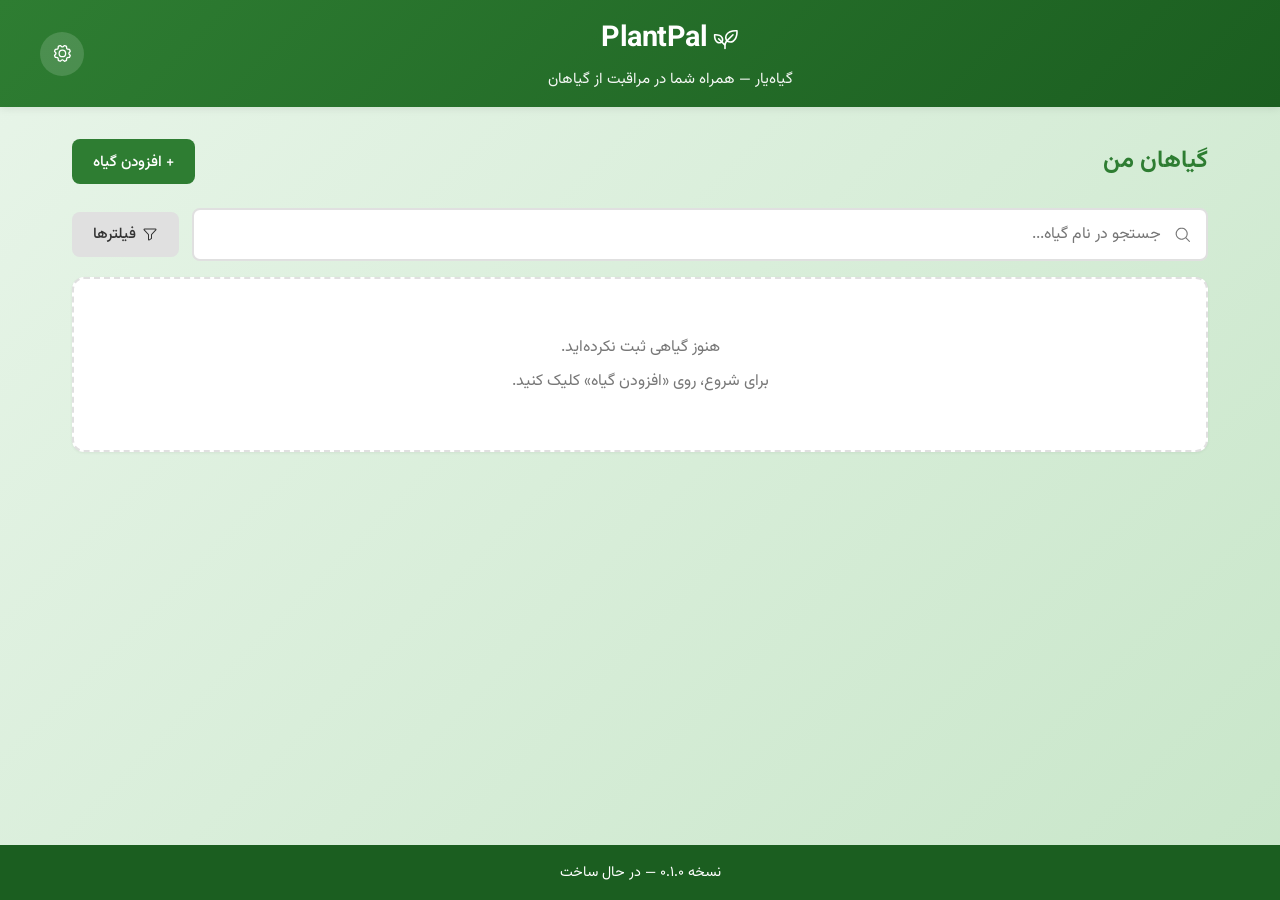
<file: index.html>
<!DOCTYPE html>
<html lang="fa" dir="rtl">
<head>
  <meta charset="UTF-8">
  <meta name="viewport" content="width=device-width, initial-scale=1.0">
  <meta name="description" content="PlantPal — برنامه مراقبت از گیاهان">
  <title>PlantPal | گیاه‌یار</title>

  <link rel="manifest" href="manifest.json">
  <meta name="theme-color" content="#2e7d32">

  <link rel="icon" type="image/png" href="assets/icons/icon-512.png">
  <link rel="apple-touch-icon" href="assets/icons/icon-512.png">
  <meta name="mobile-web-app-capable" content="yes">
  <meta name="apple-mobile-web-app-capable" content="yes">
  <meta name="apple-mobile-web-app-status-bar-style" content="black-translucent">
  <meta name="apple-mobile-web-app-title" content="PlantPal">

  <link rel="preconnect" href="https://fonts.googleapis.com">
  <link rel="preconnect" href="https://fonts.gstatic.com" crossorigin>
  <link href="https://fonts.googleapis.com/css2?family=Vazirmatn:wght@400;500;700&display=swap" rel="stylesheet">

  <link rel="stylesheet" href="css/main.css">
  <link rel="stylesheet" href="css/rtl.css">
  <link rel="stylesheet" href="css/components.css">
</head>
<body>

  <header class="app-header" role="banner">
    <div class="app-header-content">
      <div class="app-header-text">
        <h1 class="app-title">
          <span class="icon" data-icon="leaf"></span>
          PlantPal
        </h1>
        <p class="app-subtitle">گیاه‌یار — همراه شما در مراقبت از گیاهان</p>
      </div>
      <button id="btn-open-settings" class="btn-settings" aria-label="تنظیمات" title="تنظیمات">
        <span class="icon" data-icon="settings"></span>
      </button>
    </div>
  </header>

  <main class="app-main" role="main">

    <section id="page-home" class="page active" aria-label="صفحه اصلی">

      <div class="page-header">
        <h2 class="page-title">گیاهان من</h2>
        <button id="btn-add-plant" class="btn btn-primary" aria-label="افزودن گیاه جدید">
          + افزودن گیاه
        </button>
      </div>

      <!-- نوار جستجو و فیلتر -->
      <div class="search-filter-bar">
        <div class="search-box">
          <span class="icon search-icon" data-icon="magnifying-glass"></span>
          <input
            type="text"
            id="search-input"
            class="search-input"
            placeholder="جستجو در نام گیاه..."
            aria-label="جستجو در نام گیاه"
          >
          <button id="btn-clear-search" class="btn-clear-search" aria-label="پاک کردن جستجو" style="display: none;">
            <span class="icon" data-icon="x"></span>
          </button>
        </div>

        <button id="btn-toggle-filters" class="btn btn-secondary btn-toggle-filters" aria-label="نمایش فیلترها">
          <span class="icon" data-icon="funnel"></span>
          فیلترها
        </button>
      </div>

      <!-- فیلترها -->
      <div id="filters-panel" class="filters-panel" style="display: none;">
        <div class="filter-group">
          <label class="filter-label">وضعیت سلامت:</label>
          <div class="filter-buttons">
            <button class="filter-btn active" data-filter-health="all">همه</button>
            <button class="filter-btn" data-filter-health="healthy">🙂 سالم</button>
            <button class="filter-btn" data-filter-health="growing">🌱 در حال رشد</button>
            <button class="filter-btn" data-filter-health="warning">😐 نیاز به توجه</button>
            <button class="filter-btn" data-filter-health="sick">☹️ بیمار</button>
          </div>
        </div>
      </div>

      <div id="today-tasks" class="today-tasks" style="display: none;" aria-live="polite">
        <h3 class="today-tasks-title">📋 کارهای امروز</h3>
        <div id="today-tasks-list" class="today-tasks-list"></div>
      </div>

      <div id="healthy-plants-section" class="plants-section" style="display: none;">
        <h3 class="plants-section-title">🌱 گیاهان من</h3>
        <div id="plants-list" class="plants-list"></div>
      </div>

      <div id="empty-state" class="empty-state" style="display: none;" role="status">
        <p>هنوز گیاهی ثبت نکرده‌اید.</p>
        <p>برای شروع، روی «افزودن گیاه» کلیک کنید.</p>
      </div>

      <div id="no-results-state" class="empty-state" style="display: none;" role="status">
        <p>گیاهی با این مشخصات پیدا نشد.</p>
        <p>فیلترها را تغییر دهید.</p>
      </div>

    </section>

    <section id="page-add" class="page" aria-label="افزودن گیاه">
      <div class="page-header">
        <button id="btn-back-from-add" class="btn btn-back" aria-label="بازگشت به صفحه اصلی">
          <span class="icon" data-icon="arrow-left"></span>
          بازگشت
        </button>
        <h2 class="page-title">افزودن گیاه جدید</h2>
      </div>

      <form id="form-add-plant" class="plant-form" aria-label="فرم افزودن گیاه">
        <div class="form-group">
          <label for="add-name" class="form-label">نام گیاه *</label>
          <input type="text" id="add-name" class="form-input" required aria-required="true">
        </div>

        <div class="form-group">
          <label for="add-type" class="form-label">نوع گیاه</label>
          <input type="text" id="add-type" class="form-input">
        </div>

        <div class="form-group">
          <label for="add-location" class="form-label">محل نگهداری</label>
          <input type="text" id="add-location" class="form-input">
        </div>

        <div class="form-group">
          <label class="form-label">وضعیت سلامت</label>
          <div class="health-options">
            <button type="button" class="health-option" data-health="healthy">
              <span class="icon" data-icon="health-healthy"></span>
              <span>سالم</span>
            </button>
            <button type="button" class="health-option" data-health="growing">
              <span class="icon" data-icon="health-growing"></span>
              <span>در حال رشد</span>
            </button>
            <button type="button" class="health-option" data-health="warning">
              <span class="icon" data-icon="health-warning"></span>
              <span>نیاز به توجه</span>
            </button>
            <button type="button" class="health-option" data-health="sick">
              <span class="icon" data-icon="health-sick"></span>
              <span>بیمار</span>
            </button>
          </div>
          <input type="hidden" id="add-health" value="healthy">
        </div>

        <div class="form-group">
          <label for="add-image" class="form-label">تصویر گیاه (اختیاری)</label>
          <input type="file" id="add-image" class="form-input" accept="image/*">
        </div>

        <div class="form-group">
          <label for="add-notes" class="form-label">یادداشت (اختیاری)</label>
          <textarea id="add-notes" class="form-textarea" rows="4"></textarea>
        </div>

        <div class="form-actions">
          <button type="submit" class="btn btn-primary">ذخیره</button>
          <button type="button" id="btn-cancel-add" class="btn btn-secondary">انصراف</button>
        </div>
      </form>
    </section>

    <section id="page-details" class="page" aria-label="جزئیات گیاه">
      <div class="page-header">
        <button id="btn-back-from-details" class="btn btn-back" aria-label="بازگشت به صفحه اصلی">
          <span class="icon" data-icon="arrow-left"></span>
          بازگشت
        </button>
        <h2 class="page-title">جزئیات گیاه</h2>
      </div>

      <div class="plant-details">
        <div class="plant-details-image">
          <img id="details-image" src="assets/images/default-plant.png" alt="تصویر گیاه">
        </div>

        <div class="plant-details-info">
          <div class="plant-info-row">
            <span class="plant-info-label">نام گیاه:</span>
            <span id="details-name" class="plant-info-value">—</span>
          </div>
          <div class="plant-info-row">
            <span class="plant-info-label">نوع گیاه:</span>
            <span id="details-type" class="plant-info-value">—</span>
          </div>
          <div class="plant-info-row">
            <span class="plant-info-label">محل نگهداری:</span>
            <span id="details-location" class="plant-info-value">—</span>
          </div>
          <div class="plant-info-row">
            <span class="plant-info-label">وضعیت سلامت:</span>
            <span id="details-health" class="plant-info-value">—</span>
          </div>
          <div class="plant-info-row">
            <span class="plant-info-label">یادداشت:</span>
            <span id="details-notes" class="plant-info-value">—</span>
          </div>
        </div>
      </div>

      <div class="plant-details-actions">
        <button id="btn-edit-plant" class="btn btn-secondary" aria-label="ویرایش گیاه">ویرایش</button>
        <button id="btn-delete-plant" class="btn btn-danger" aria-label="حذف گیاه">حذف</button>
      </div>

      <div class="care-history">
        <h3 class="care-history-title">تاریخچه آبیاری</h3>
        <button id="btn-add-care" class="btn btn-primary" aria-label="ثبت آبیاری جدید">+ ثبت آبیاری جدید</button>
        <div id="care-logs-list" class="care-logs-list" aria-live="polite"></div>
        <div id="empty-care-logs" class="empty-state" style="display: none;" role="status">
          <p>هنوز آبیاری ثبت نشده است.</p>
        </div>
      </div>
    </section>

    <section id="page-settings" class="page" aria-label="تنظیمات">
      <div class="page-header">
        <button id="btn-back-from-settings" class="btn btn-back" aria-label="بازگشت به صفحه اصلی">
          <span class="icon" data-icon="arrow-left"></span>
          بازگشت
        </button>
        <h2 class="page-title">⚙️ تنظیمات</h2>
      </div>

      <div class="settings-section">
        <h3 class="settings-section-title">🎨 حالت نمایش</h3>
        <div class="settings-option">
          <button class="theme-option-btn" data-theme-option="light" aria-label="حالت روشن">
            <span class="theme-option-icon">☀️</span>
            <span class="theme-option-text">
              <span class="theme-option-label">روشن</span>
              <span class="theme-option-desc">همیشه حالت روشن</span>
            </span>
            <span class="theme-option-check">✓</span>
          </button>

          <button class="theme-option-btn" data-theme-option="auto" aria-label="حالت خودکار">
            <span class="theme-option-icon">🌗</span>
            <span class="theme-option-text">
              <span class="theme-option-label">خودکار</span>
              <span class="theme-option-desc">بر اساس تنظیمات سیستم</span>
            </span>
            <span class="theme-option-check">✓</span>
          </button>

          <button class="theme-option-btn" data-theme-option="dark" aria-label="حالت تاریک">
            <span class="theme-option-icon">🌙</span>
            <span class="theme-option-text">
              <span class="theme-option-label">تاریک</span>
              <span class="theme-option-desc">همیشه حالت تاریک</span>
            </span>
            <span class="theme-option-check">✓</span>
          </button>
        </div>
      </div>

      <div class="settings-section">
        <h3 class="settings-section-title">📅 فرمت تاریخ</h3>
        <div class="settings-option">
          <button class="theme-option-btn" data-date-format="shamsi" aria-label="تاریخ شمسی">
            <span class="theme-option-icon">🇮🇷</span>
            <span class="theme-option-text">
              <span class="theme-option-label">شمسی</span>
              <span class="theme-option-desc">مثال: 1403/02/05</span>
            </span>
            <span class="theme-option-check">✓</span>
          </button>

          <button class="theme-option-btn" data-date-format="miladi" aria-label="تاریخ میلادی">
            <span class="theme-option-icon">🌍</span>
            <span class="theme-option-text">
              <span class="theme-option-label">میلادی</span>
              <span class="theme-option-desc">مثال: 2024/04/25</span>
            </span>
            <span class="theme-option-check">✓</span>
          </button>
        </div>
      </div>
    </section>

  </main>

  <div id="modal-add-care" class="modal" role="dialog" aria-modal="true" aria-labelledby="modal-care-title">
    <div class="modal-content">
      <div class="modal-header">
        <h3 id="modal-care-title" class="modal-title">ثبت آبیاری جدید</h3>
        <button id="btn-close-care-modal" class="modal-close" aria-label="بستن">
          <span class="icon" data-icon="x"></span>
        </button>
      </div>

      <form id="form-add-care" class="modal-form">
        <div class="form-group">
          <label for="care-date" class="form-label">تاریخ</label>
          <input type="date" id="care-date" class="form-input" required>
        </div>

        <div class="form-group">
          <label for="care-note" class="form-label">یادداشت (اختیاری)</label>
          <textarea id="care-note" class="form-textarea" rows="3"></textarea>
        </div>

        <div class="form-actions">
          <button type="submit" class="btn btn-primary">ذخیره</button>
          <button type="button" id="btn-cancel-care" class="btn btn-secondary">انصراف</button>
        </div>
      </form>
    </div>
  </div>

  <footer class="app-footer" role="contentinfo">
    <p>نسخه ۰.۱.۰ — در حال ساخت</p>
  </footer>

  <script src="js/database.js"></script>
  <script src="js/i18n.js"></script>
  <script src="js/theme.js"></script>
  <script src="js/date.js"></script>
  <script src="js/icons.js"></script>
  <script src="js/ui.js"></script>
  <script src="js/plants.js"></script>
  <script src="js/care.js"></script>
  <script src="js/dashboard.js"></script>
  <script src="js/settings.js"></script>
  <script src="js/app.js"></script>

  <script>
    if ('serviceWorker' in navigator) {
      window.addEventListener('load', function() {
        navigator.serviceWorker.register('service-worker.js')
          .then(function(registration) {
            console.log('✓ Service Worker ثبت شد:', registration.scope);
          })
          .catch(function(error) {
            console.error('✗ خطا در ثبت Service Worker:', error);
          });
      });
    }
  </script>

</body>
</html>
</file>
<file: css/main.css>
/* ============================================
   PlantPal - استایل اصلی
   ============================================ */

* {
  margin: 0;
  padding: 0;
  box-sizing: border-box;
}

/* ============================================
   تم روشن (پیش‌فرض)
   ============================================ */

:root,
[data-theme="light"] {
  --color-primary: #2e7d32;
  --color-primary-dark: #1b5e20;
  --color-primary-light: #66bb6a;
  --color-primary-bg: #e8f5e9;

  --color-warning: #fb8c00;
  --color-warning-dark: #e65100;
  --color-warning-bg: #fff3e0;

  --color-danger: #e53935;
  --color-danger-dark: #c62828;
  --color-danger-bg: #ffebee;

  --color-text: #333333;
  --color-text-light: #777777;
  --color-text-muted: #999999;

  --color-bg: #f5f9f5;
  --color-bg-gradient: linear-gradient(135deg, #e8f5e9 0%, #c8e6c9 100%);
  --color-white: #ffffff;
  --color-card: #ffffff;
  --color-border: #e0e0e0;
  --color-border-light: #f0f0f0;

  --shadow-sm: 0 1px 3px rgba(0, 0, 0, 0.06);
  --shadow-md: 0 2px 8px rgba(0, 0, 0, 0.08);
  --shadow-lg: 0 8px 24px rgba(0, 0, 0, 0.12);

  --radius-sm: 8px;
  --radius-md: 12px;
  --radius-lg: 16px;

  --transition: all 0.3s ease;
  --transition-slow: all 0.5s ease;
}

/* ============================================
   تم تاریک
   ============================================ */

[data-theme="dark"] {
  --color-primary: #66bb6a;
  --color-primary-dark: #81c784;
  --color-primary-light: #a5d6a7;
  --color-primary-bg: #1b3a1e;

  --color-warning: #ffb74d;
  --color-warning-dark: #ffcc80;
  --color-warning-bg: #3a2a1a;

  --color-danger: #ef5350;
  --color-danger-dark: #e57373;
  --color-danger-bg: #3a1a1a;

  --color-text: #e8e8e8;
  --color-text-light: #b0b0b0;
  --color-text-muted: #808080;

  --color-bg: #121212;
  --color-bg-gradient: linear-gradient(135deg, #1a1a1a 0%, #0d0d0d 100%);
  --color-white: #2d2d2d;
  --color-card: #2d2d2d;
  --color-border: #404040;
  --color-border-light: #383838;

  --shadow-sm: 0 1px 3px rgba(0, 0, 0, 0.4);
  --shadow-md: 0 2px 8px rgba(0, 0, 0, 0.5);
  --shadow-lg: 0 8px 24px rgba(0, 0, 0, 0.6);
}

/* ============================================
   بدنه
   ============================================ */

body {
  font-family: 'Vazirmatn', 'Tahoma', 'Segoe UI', sans-serif;
  background: var(--color-bg-gradient);
  background-attachment: fixed;
  color: var(--color-text);
  min-height: 100vh;
  display: flex;
  flex-direction: column;
  line-height: 1.6;
  -webkit-font-smoothing: antialiased;
  -moz-osx-font-smoothing: grayscale;
  transition: background 0.3s ease, color 0.3s ease;
}

/* ============================================
   هدر
   ============================================ */

.app-header {
  background: linear-gradient(135deg, #2e7d32 0%, #1b5e20 100%);
  color: white;
  padding: 1rem 1.5rem;
  box-shadow: var(--shadow-md);
  transition: background 0.3s ease;
}

.app-header-content {
  max-width: 1200px;
  margin: 0 auto;
  display: flex;
  justify-content: space-between;
  align-items: center;
  gap: 1rem;
}

.app-header-text {
  flex: 1;
  text-align: center;
}

.app-title {
  font-size: 1.8rem;
  font-weight: 700;
  margin-bottom: 0.3rem;
  letter-spacing: -0.5px;
}

.app-subtitle {
  font-size: 0.95rem;
  font-weight: 400;
  opacity: 0.95;
}

/* دکمه تنظیمات در هدر */
.btn-settings {
  background: rgba(255, 255, 255, 0.15);
  border: none;
  color: white;
  font-size: 1.5rem;
  width: 44px;
  height: 44px;
  border-radius: 50%;
  cursor: pointer;
  display: flex;
  align-items: center;
  justify-content: center;
  transition: var(--transition);
  flex-shrink: 0;
}

.btn-settings:hover {
  background: rgba(255, 255, 255, 0.3);
  transform: rotate(90deg);
}

.btn-settings:focus-visible {
  outline: 3px solid white;
  outline-offset: 2px;
}

/* ============================================
   بخش اصلی
   ============================================ */

.app-main {
  flex: 1;
  padding: 2rem;
  max-width: 1200px;
  margin: 0 auto;
  width: 100%;
}

/* ============================================
   فوتر
   ============================================ */

.app-footer {
  background: #1b5e20;
  color: white;
  text-align: center;
  padding: 1rem;
  font-size: 0.9rem;
  transition: background 0.3s ease;
}

/* ============================================
   واکنش‌گرا (Responsive)
   ============================================ */

@media (max-width: 600px) {
  .app-header {
    padding: 0.8rem 1rem;
  }

  .app-title {
    font-size: 1.4rem;
  }

  .app-subtitle {
    font-size: 0.8rem;
  }

  .btn-settings {
    width: 38px;
    height: 38px;
    font-size: 1.2rem;
  }

  .app-main {
    padding: 1rem;
  }
}
</file>
<file: css/rtl.css>
/* PlantPal - استایل راست‌به‌چپ (فارسی) */

html[dir="rtl"] body {
  direction: rtl;
  text-align: right;
}

html[dir="rtl"] .app-header,
html[dir="rtl"] .welcome,
html[dir="rtl"] .app-footer {
  text-align: center;
}

/* جلوگیری از به‌هم‌ریختگی متن‌های ترکیبی */
html[dir="rtl"] p,
html[dir="rtl"] h1,
html[dir="rtl"] h2,
html[dir="rtl"] h3 {
  unicode-bidi: plaintext;
}
</file>
<file: css/components.css>
/* ============================================
   PlantPal - استایل کامپوننت‌ها
   ============================================ */

/* صفحه‌ها (SPA) */
.page { display: none; }

.page.active {
  display: block;
  animation: fadeIn 0.3s ease;
}

@keyframes fadeIn {
  from { opacity: 0; transform: translateY(8px); }
  to { opacity: 1; transform: translateY(0); }
}

/* هدر صفحه */
.page-header {
  display: flex;
  justify-content: space-between;
  align-items: center;
  margin-bottom: 1.5rem;
  flex-wrap: wrap;
  gap: 1rem;
}

.page-title {
  color: var(--color-primary);
  font-size: 1.5rem;
  font-weight: 700;
  margin: 0;
}

/* دکمه‌ها */
.btn {
  display: inline-flex;
  align-items: center;
  justify-content: center;
  padding: 0.65rem 1.3rem;
  border: none;
  border-radius: var(--radius-sm);
  font-family: inherit;
  font-size: 0.95rem;
  font-weight: 500;
  cursor: pointer;
  transition: var(--transition);
  text-decoration: none;
}

.btn:focus-visible {
  outline: 3px solid var(--color-primary);
  outline-offset: 2px;
}

.btn:hover {
  transform: translateY(-2px);
  box-shadow: var(--shadow-md);
}

.btn:active { transform: translateY(0); }

.btn-primary {
  background: var(--color-primary);
  color: white;
}

.btn-primary:hover { background: var(--color-primary-dark); }

.btn-secondary {
  background: var(--color-border);
  color: var(--color-text);
}

.btn-secondary:hover { background: var(--color-text-muted); }

.btn-danger {
  background: var(--color-danger);
  color: white;
}

.btn-danger:hover { background: var(--color-danger-dark); }

.btn-back {
  background: transparent;
  color: var(--color-primary);
  padding: 0.4rem 0.8rem;
  font-size: 1rem;
}

.btn-back:hover {
  background: var(--color-primary-bg);
  box-shadow: none;
  transform: none;
}

/* فرم‌ها */
.plant-form {
  background: var(--color-card);
  padding: 1.5rem;
  border-radius: var(--radius-md);
  box-shadow: var(--shadow-md);
  transition: background 0.3s ease;
}

.form-group { margin-bottom: 1.2rem; }

.form-label {
  display: block;
  margin-bottom: 0.5rem;
  color: var(--color-primary);
  font-weight: 700;
  font-size: 0.95rem;
}

.form-input,
.form-textarea {
  width: 100%;
  padding: 0.75rem;
  border: 2px solid var(--color-border);
  border-radius: var(--radius-sm);
  font-family: inherit;
  font-size: 1rem;
  box-sizing: border-box;
  transition: var(--transition);
  background: var(--color-card);
  color: var(--color-text);
}

.form-input:focus,
.form-textarea:focus {
  outline: none;
  border-color: var(--color-primary);
  box-shadow: 0 0 0 3px rgba(46, 125, 50, 0.15);
}

.form-textarea {
  resize: vertical;
  min-height: 80px;
}

.form-actions {
  display: flex;
  gap: 0.8rem;
  margin-top: 1.5rem;
}

/* فهرست گیاهان */
.plants-list {
  display: grid;
  grid-template-columns: repeat(auto-fill, minmax(220px, 1fr));
  gap: 1.2rem;
}

.plant-card {
  background: var(--color-card);
  border-radius: var(--radius-md);
  overflow: hidden;
  box-shadow: var(--shadow-md);
  cursor: pointer;
  transition: var(--transition);
}

.plant-card:hover {
  transform: translateY(-4px);
  box-shadow: var(--shadow-lg);
}

.plant-card:focus-visible {
  outline: 3px solid var(--color-primary);
  outline-offset: 2px;
}

.plant-card-image {
  width: 100%;
  height: 160px;
  object-fit: cover;
  background: var(--color-primary-bg);
}

.plant-card-content { padding: 1rem; }

.plant-card-name {
  color: var(--color-primary);
  font-size: 1.1rem;
  font-weight: 700;
  margin: 0 0 0.4rem 0;
}

.plant-card-location {
  color: var(--color-text-light);
  font-size: 0.9rem;
  margin: 0;
}

/* صفحه جزئیات */
.plant-details {
  display: flex;
  gap: 1.5rem;
  background: var(--color-card);
  padding: 1.5rem;
  border-radius: var(--radius-md);
  box-shadow: var(--shadow-md);
  margin-bottom: 1.5rem;
  flex-wrap: wrap;
  transition: background 0.3s ease;
}

.plant-details-image { flex: 0 0 200px; }

.plant-details-image img {
  width: 200px;
  height: 200px;
  object-fit: cover;
  border-radius: var(--radius-md);
  background: var(--color-primary-bg);
}

.plant-details-info {
  flex: 1;
  min-width: 250px;
}

.plant-info-row {
  display: flex;
  padding: 0.7rem 0;
  border-bottom: 1px solid var(--color-border-light);
  align-items: flex-start;
}

.plant-info-row:last-child { border-bottom: none; }

.plant-info-label {
  font-weight: 700;
  color: var(--color-primary);
  min-width: 120px;
  flex-shrink: 0;
}

.plant-info-value {
  color: var(--color-text);
  flex: 1;
}

.plant-details-actions {
  display: flex;
  gap: 0.8rem;
  margin-bottom: 1.5rem;
}

/* تاریخچه مراقبت */
.care-history {
  background: var(--color-card);
  padding: 1.5rem;
  border-radius: var(--radius-md);
  box-shadow: var(--shadow-md);
  transition: background 0.3s ease;
}

.care-history-title {
  color: var(--color-primary);
  margin: 0 0 1rem 0;
  font-size: 1.2rem;
  font-weight: 700;
}

.care-logs-list { margin-top: 1rem; }

.care-log-item {
  display: flex;
  justify-content: space-between;
  align-items: center;
  padding: 0.8rem;
  border-bottom: 1px solid var(--color-border-light);
}

.care-log-item:last-child { border-bottom: none; }

.care-log-info {
  display: flex;
  flex-direction: column;
  gap: 0.3rem;
  flex: 1;
}

.care-log-date {
  color: var(--color-text);
  font-weight: 700;
}

.care-log-note {
  color: var(--color-text-light);
  font-size: 0.9rem;
}

.care-log-delete {
  background: transparent;
  border: none;
  color: var(--color-danger);
  font-size: 1.5rem;
  cursor: pointer;
  padding: 0;
  width: 32px;
  height: 32px;
  display: flex;
  align-items: center;
  justify-content: center;
  border-radius: 50%;
  transition: var(--transition);
  flex-shrink: 0;
}

.care-log-delete:hover {
  background: var(--color-danger-bg);
  transform: scale(1.1);
}

/* حالت خالی */
.empty-state {
  text-align: center;
  padding: 3rem 1rem;
  color: var(--color-text-light);
  background: var(--color-card);
  border-radius: var(--radius-md);
  box-shadow: var(--shadow-sm);
  border: 2px dashed var(--color-border);
  transition: background 0.3s ease;
}

.empty-state p { margin: 0.5rem 0; }

/* Modal */
.modal {
  display: none;
  position: fixed;
  top: 0;
  left: 0;
  width: 100%;
  height: 100%;
  background: rgba(0, 0, 0, 0.5);
  z-index: 1000;
  justify-content: center;
  align-items: center;
  padding: 1rem;
  backdrop-filter: blur(4px);
}

.modal.active {
  display: flex;
  animation: fadeIn 0.2s ease;
}

.modal-content {
  background: var(--color-card);
  border-radius: var(--radius-lg);
  box-shadow: var(--shadow-lg);
  width: 100%;
  max-width: 450px;
  max-height: 90vh;
  overflow-y: auto;
  animation: modalSlideIn 0.3s ease;
  color: var(--color-text);
}

@keyframes modalSlideIn {
  from { opacity: 0; transform: translateY(-30px) scale(0.95); }
  to { opacity: 1; transform: translateY(0) scale(1); }
}

.modal-header {
  display: flex;
  justify-content: space-between;
  align-items: center;
  padding: 1.2rem 1.5rem;
  border-bottom: 1px solid var(--color-border-light);
}

.modal-title {
  color: var(--color-primary);
  font-size: 1.2rem;
  font-weight: 700;
  margin: 0;
}

.modal-close {
  background: transparent;
  border: none;
  font-size: 1.8rem;
  color: var(--color-text-muted);
  cursor: pointer;
  padding: 0;
  width: 32px;
  height: 32px;
  display: flex;
  align-items: center;
  justify-content: center;
  border-radius: 50%;
  transition: var(--transition);
}

.modal-close:hover {
  background: var(--color-border-light);
  color: var(--color-text);
}

.modal-form { padding: 1.5rem; }

/* کارهای امروز */
.today-tasks {
  background: var(--color-warning-bg);
  border: 2px solid var(--color-warning);
  border-radius: var(--radius-md);
  padding: 1.2rem;
  margin-bottom: 1.5rem;
  box-shadow: 0 2px 8px rgba(251, 140, 0, 0.15);
  transition: background 0.3s ease;
}

.today-tasks-title {
  color: var(--color-warning-dark);
  font-size: 1.1rem;
  font-weight: 700;
  margin: 0 0 1rem 0;
  display: flex;
  align-items: center;
  gap: 0.5rem;
}

.today-tasks-list {
  display: flex;
  flex-direction: column;
  gap: 0.8rem;
}

.today-task-item {
  background: var(--color-card);
  border-radius: var(--radius-sm);
  padding: 1rem;
  display: flex;
  justify-content: space-between;
  align-items: center;
  gap: 1rem;
  flex-wrap: wrap;
  box-shadow: var(--shadow-sm);
  transition: var(--transition);
}

.today-task-item:hover {
  box-shadow: var(--shadow-md);
  transform: translateY(-2px);
}

.today-task-info {
  display: flex;
  flex-direction: column;
  gap: 0.3rem;
  flex: 1;
  min-width: 150px;
}

.today-task-name {
  color: var(--color-primary);
  font-size: 1.05rem;
  font-weight: 700;
  margin: 0;
  cursor: pointer;
}

.today-task-name:hover { text-decoration: underline; }

.today-task-status {
  color: var(--color-warning-dark);
  font-size: 0.9rem;
}

.today-task-actions {
  display: flex;
  gap: 0.5rem;
}

/* بخش گیاهان من */
.plants-section { margin-top: 1.5rem; }

.plants-section-title {
  color: var(--color-primary);
  font-size: 1.1rem;
  font-weight: 700;
  margin: 0 0 1rem 0;
  display: flex;
  align-items: center;
  gap: 0.5rem;
}

/* ============================================
   صفحه تنظیمات
   ============================================ */

.settings-section {
  background: var(--color-card);
  border-radius: var(--radius-md);
  box-shadow: var(--shadow-md);
  padding: 1.5rem;
  margin-bottom: 1.5rem;
  transition: background 0.3s ease;
}

.settings-section-title {
  color: var(--color-primary);
  font-size: 1.1rem;
  font-weight: 700;
  margin: 0 0 1rem 0;
  display: flex;
  align-items: center;
  gap: 0.5rem;
  padding-bottom: 0.8rem;
  border-bottom: 2px solid var(--color-border-light);
}

.settings-option {
  display: flex;
  flex-direction: column;
  gap: 0.8rem;
}

.theme-option-btn {
  display: flex;
  align-items: center;
  gap: 1rem;
  padding: 1rem 1.2rem;
  background: var(--color-bg);
  border: 2px solid var(--color-border);
  border-radius: var(--radius-sm);
  cursor: pointer;
  transition: var(--transition);
  font-family: inherit;
  font-size: 1rem;
  color: var(--color-text);
  text-align: right;
  width: 100%;
}

.theme-option-btn:hover {
  border-color: var(--color-primary-light);
  transform: translateX(-4px);
}

.theme-option-btn.active {
  border-color: var(--color-primary);
  background: var(--color-primary-bg);
  box-shadow: 0 0 0 3px rgba(46, 125, 50, 0.15);
}

.theme-option-icon {
  font-size: 1.5rem;
  flex-shrink: 0;
}

.theme-option-text {
  flex: 1;
  display: flex;
  flex-direction: column;
  gap: 0.2rem;
}

.theme-option-label {
  font-weight: 700;
  color: var(--color-text);
}

.theme-option-desc {
  font-size: 0.85rem;
  color: var(--color-text-light);
}

.theme-option-check {
  color: var(--color-primary);
  font-size: 1.3rem;
  opacity: 0;
  transition: opacity 0.2s ease;
}

.theme-option-btn.active .theme-option-check {
  opacity: 1;
}

/* واکنش‌گرا */
@media (max-width: 600px) {
  .plants-list { grid-template-columns: 1fr; }

  .plant-card {
    display: flex;
    align-items: center;
  }

  .plant-card-image {
    width: 80px;
    height: 80px;
    flex-shrink: 0;
  }

  .plant-card-content { padding: 0.8rem; }

  .plant-details {
    flex-direction: column;
    align-items: center;
    text-align: center;
  }

  .plant-details-image img {
    width: 150px;
    height: 150px;
  }

  .plant-info-row {
    flex-direction: column;
    align-items: flex-start;
    text-align: right;
  }

  .plant-info-label {
    min-width: auto;
    margin-bottom: 0.2rem;
  }

  .plant-details-actions { justify-content: center; }

  .today-task-item {
    flex-direction: column;
    align-items: stretch;
  }

  .today-task-actions { justify-content: flex-end; }

  .settings-section { padding: 1rem; }

  .theme-option-btn { padding: 0.8rem 1rem; }

  .theme-option-icon { font-size: 1.3rem; }
}
/* ============================================
   آیکون‌ها
   ============================================ */

.icon {
  display: inline-flex;
  align-items: center;
  justify-content: center;
  width: 1em;
  height: 1em;
  vertical-align: middle;
  flex-shrink: 0;
  color: currentColor;
}

.icon svg {
  width: 100%;
  height: 100%;
  display: block;
  fill: currentColor;
}

/* آیکون در عنوان */
.app-title {
  display: flex;
  align-items: center;
  justify-content: center;
  gap: 0.4rem;
}

.app-title .icon {
  font-size: 1.6rem;
}

/* آیکون در دکمه تنظیمات */
.btn-settings .icon {
  font-size: 1.3rem;
}

/* آیکون در دکمه بازگشت */
.btn-back {
  display: inline-flex;
  align-items: center;
  gap: 0.3rem;
}

.btn-back .icon {
  font-size: 1rem;
}

/* آیکون در دکمه بستن Modal */
.modal-close .icon {
  font-size: 1.2rem;
}
/* ============================================
   وضعیت سلامت گیاه
   ============================================ */

.health-options {
  display: grid;
  grid-template-columns: repeat(auto-fit, minmax(140px, 1fr));
  gap: 0.8rem;
}

.health-option {
  display: flex;
  align-items: center;
  justify-content: center;
  gap: 0.5rem;
  padding: 0.9rem 1rem;
  background: var(--color-bg);
  border: 2px solid var(--color-border);
  border-radius: var(--radius-sm);
  cursor: pointer;
  font-family: inherit;
  font-size: 0.95rem;
  color: var(--color-text);
  transition: var(--transition);
  text-align: center;
}

.health-option:hover {
  border-color: var(--color-primary-light);
  transform: translateY(-2px);
}

.health-option.active {
  border-color: var(--color-primary);
  background: var(--color-primary-bg);
  box-shadow: 0 0 0 3px rgba(46, 125, 50, 0.15);
}

.health-option .icon {
  font-size: 1.3rem;
}

/* رنگ آیکون‌ها بر اساس وضعیت */
.health-option[data-health="healthy"].active .icon {
  color: #2e7d32;
}

.health-option[data-health="growing"].active .icon {
  color: #1976d2;
}

.health-option[data-health="warning"].active .icon {
  color: #fb8c00;
}

.health-option[data-health="sick"].active .icon {
  color: #e53935;
}

/* نمایش وضعیت در صفحه جزئیات */
.health-display {
  display: inline-flex;
  align-items: center;
  gap: 0.4rem;
}

.health-display .icon {
  font-size: 1.2rem;
}

.health-display.health-healthy .icon {
  color: #2e7d32;
}

.health-display.health-growing .icon {
  color: #1976d2;
}

.health-display.health-warning .icon {
  color: #fb8c00;
}

.health-display.health-sick .icon {
  color: #e53935;
}
/* ============================================
   نوار جستجو و فیلتر
   ============================================ */

.search-filter-bar {
  display: flex;
  gap: 0.8rem;
  margin-bottom: 1rem;
  align-items: center;
}

.search-box {
  flex: 1;
  position: relative;
  display: flex;
  align-items: center;
}

.search-icon {
  position: absolute;
  right: 1rem;
  color: var(--color-text-light);
  font-size: 1.1rem;
  pointer-events: none;
}

.search-input {
  width: 100%;
  padding: 0.75rem 2.8rem 0.75rem 1rem;
  border: 2px solid var(--color-border);
  border-radius: var(--radius-sm);
  font-family: inherit;
  font-size: 1rem;
  background: var(--color-card);
  color: var(--color-text);
  transition: var(--transition);
}

.search-input:focus {
  outline: none;
  border-color: var(--color-primary);
  box-shadow: 0 0 0 3px rgba(46, 125, 50, 0.15);
}

.btn-clear-search {
  position: absolute;
  left: 0.5rem;
  background: transparent;
  border: none;
  color: var(--color-text-light);
  font-size: 0.9rem;
  width: 28px;
  height: 28px;
  border-radius: 50%;
  cursor: pointer;
  display: flex;
  align-items: center;
  justify-content: center;
  transition: var(--transition);
}

.btn-clear-search:hover {
  background: var(--color-border-light);
  color: var(--color-text);
}

.btn-toggle-filters {
  display: inline-flex;
  align-items: center;
  gap: 0.4rem;
  white-space: nowrap;
}

.btn-toggle-filters .icon {
  font-size: 1rem;
}

/* پنل فیلترها */
.filters-panel {
  background: var(--color-card);
  border-radius: var(--radius-md);
  box-shadow: var(--shadow-md);
  padding: 1rem;
  margin-bottom: 1rem;
  animation: fadeIn 0.3s ease;
}

.filter-group {
  display: flex;
  flex-direction: column;
  gap: 0.6rem;
}

.filter-label {
  font-weight: 700;
  color: var(--color-primary);
  font-size: 0.95rem;
}

.filter-buttons {
  display: flex;
  flex-wrap: wrap;
  gap: 0.5rem;
}

.filter-btn {
  padding: 0.5rem 0.9rem;
  background: var(--color-bg);
  border: 2px solid var(--color-border);
  border-radius: var(--radius-sm);
  cursor: pointer;
  font-family: inherit;
  font-size: 0.9rem;
  color: var(--color-text);
  transition: var(--transition);
  white-space: nowrap;
}

.filter-btn:hover {
  border-color: var(--color-primary-light);
}

.filter-btn.active {
  background: var(--color-primary);
  color: white;
  border-color: var(--color-primary);
}

/* واکنش‌گرا */
@media (max-width: 600px) {
  .search-filter-bar {
    flex-direction: column;
    align-items: stretch;
  }

  .btn-toggle-filters {
    width: 100%;
    justify-content: center;
  }

  .filter-buttons {
    justify-content: center;
  }
}
</file>
